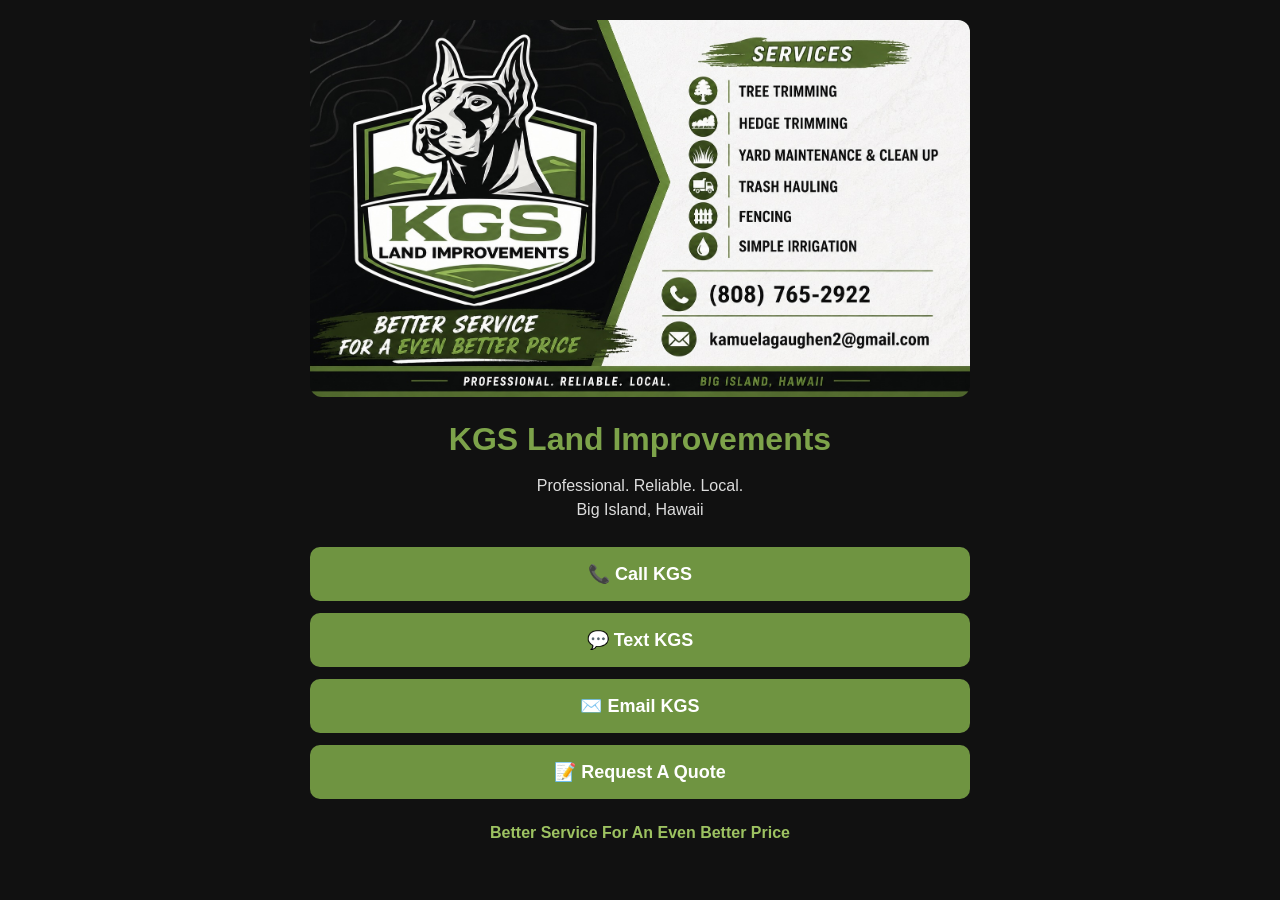
<file: card.html>
<!DOCTYPE html>
<html lang="en">

<head>
<meta charset="UTF-8">
<meta name="viewport" content="width=device-width, initial-scale=1.0">

<title>KGS Land Improvements | Digital Business Card</title>

<style>
* {
  box-sizing: border-box;
}

body {
  margin: 0;
  background: #111;
  color: white;
  font-family: Arial, Helvetica, sans-serif;
  text-align: center;
}

.container {
  width: 100%;
  max-width: 700px;
  margin: 0 auto;
  padding: 20px;
}

.card-image {
  display: block;
  width: 100%;
  height: auto;
  border-radius: 12px;
  margin-bottom: 24px;
}

h1 {
  color: #7da34a;
  margin-bottom: 8px;
}

.subtitle {
  color: #ddd;
  margin-bottom: 25px;
  line-height: 1.5;
}

.button {
  display: block;
  width: 100%;
  background: #6f9441;
  color: white;
  text-decoration: none;
  padding: 16px;
  margin: 12px 0;
  border-radius: 10px;
  font-size: 18px;
  font-weight: bold;
}

.button:hover {
  background: #86ad50;
}

.tagline {
  margin-top: 25px;
  font-weight: bold;
  color: #9dc261;
}
</style>

</head>

<body>

<div class="container">

<img
src="./buisness-card.jpeg"
alt="KGS Land Improvements Business Card"
class="card-image"
>

<h1>KGS Land Improvements</h1>

<p class="subtitle">
Professional. Reliable. Local.<br>
Big Island, Hawaii
</p>

<a class="button" href="tel:+18087652922">
📞 Call KGS
</a>

<a class="button" href="sms:+18087652922">
💬 Text KGS
</a>

<a class="button" href="mailto:kamuelagaughen2@gmail.com">
✉️ Email KGS
</a>

<a class="button" href="./index.html#quote">
📝 Request A Quote
</a>

<p class="tagline">
Better Service For An Even Better Price
</p>

</div>

</body>
</html>
</file>
